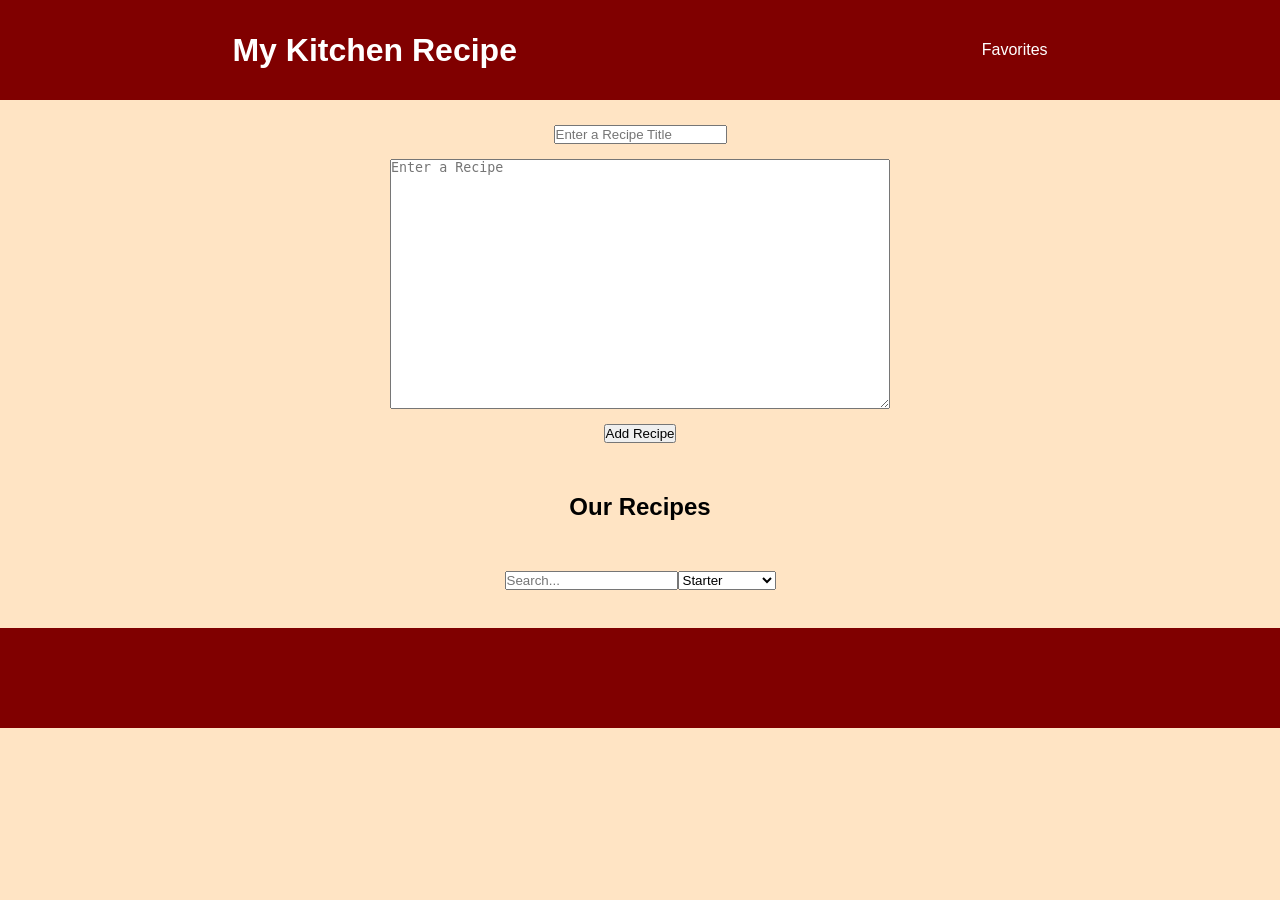
<file: index.html>
<!DOCTYPE html>
<html lang="en">
<head>
    <meta charset="UTF-8">
    <meta name="viewport" content="width=device-width, initial-scale=1.0">
    <link rel="stylesheet" href="./style.css">
    <script src="./script.js" defer></script>
    <title>Document</title>
</head>
<body>
    <header id="header">
        <h1 id="main-title">My Kitchen Recipe</h1>
        <nav id="navbar">
            <a href="favorites.html" id="favorites">Favorites</a>
        </nav>
    </header>
    <section id="section-content">
        <form id="form-recipe">
            <input type="text" id="input-title" placeholder="Enter a Recipe Title">
            <textarea id="textarea-recipe-details" placeholder="Enter a Recipe"></textarea>
            <button type="submit" id="btn-add-recipe">Add Recipe</button>
        </form>
        <h2 id="secondary-title">Our Recipes</h2>
        <div id="div-search">
            <input type="text" id="search-dish" placeholder="Search...">
            <select id="category-dish">
                <option value="starter">Starter</option>
                <option value="main-course">Main Course</option>
                <option value="dessert">Dessert</option>
            </select>
        </div>
        <div id="div-new-recipe">

        </div>
    </section>
    <footer id="footer">
        
    </footer>
</body>
</html>
</file>
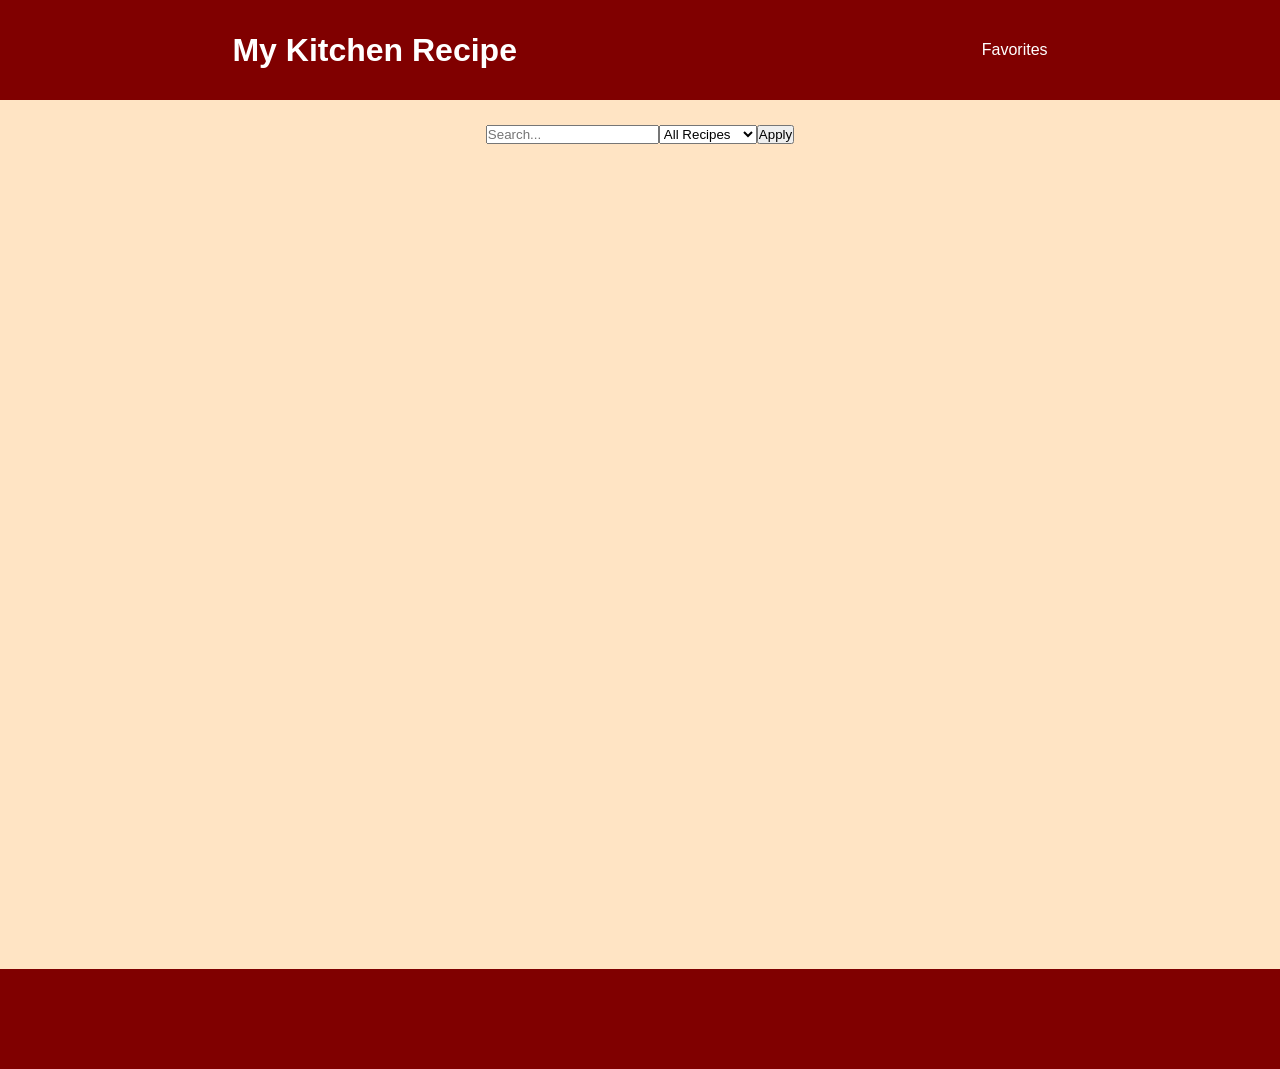
<file: favorites.html>
<!DOCTYPE html>
<html lang="en">
<head>
    <meta charset="UTF-8">
    <meta name="viewport" content="width=device-width, initial-scale=1.0">
    <link rel="stylesheet" href="./favorites_style.css">
    <script src="./favorites_script.js" defer></script>
    <title>Favorites Recipes</title>
</head>
<body>
    <header id="header">
        <h1 id="main-title">
            <a href="index.html" id="home">My Kitchen Recipe</a>
        </h1>
        <nav id="navbar">
            <a href="favorites.html" id="favorites">Favorites</a>
        </nav>
    </header>
    <section id="section-content">
        <div id="div-search">
            <input type="text" id="search-dish" placeholder="Search...">
            <select id="category-dish">
                <option value="all">All Recipes</option>
                <option value="Starter">Starter</option>
                <option value="Main Course">Main Course</option>
                <option value="Dessert">Dessert</option>
            </select>
            <button type="button" id="apply">Apply</button>
        </div>
        <div id="div-recipe-favorite">

        </div>
    </section>
    <div id="flex-wrapper">
        <footer id="footer">
            
        </footer>
    </div>
</body>
</html>
</file>
<file: style.css>
*, ::before, ::after {
    box-sizing: border-box;
    padding: 0;
    margin: 0;
}

body {
    background-color: bisque;
    min-height: 100%;
    font-family: 'Trebuchet MS', 'Lucida Sans Unicode', 'Lucida Grande', 'Lucida Sans', Arial, sans-serif;
}

#header {
    background-color: maroon;
    display: flex;
    flex-direction: row;
    height: 100px;
    justify-content: space-around;
    align-items: center;
}

#main-title {
    color: white;
}

#favorites {
    text-decoration: none;
    color: white;
}

#secondary-title {
    text-align: center;
    margin: 50px 0;
}

#form-recipe {
    display: flex;
    flex-direction: column;
    justify-content: center;
    align-items: center;
    gap: 15px;
    margin: 25px 0;
}

#textarea-recipe-details {
    width: 500px;
    height: 250px;
}

#div-search {
    display: flex;
    justify-content: center;
    margin: 25px 0;
}

#search-dish {

}

#category-dish {

}

#footer {
    background-color: maroon;
    height: 100px;
    margin-top: 38px;
}
</file>
<file: favorites_style.css>
*, ::before, ::after {
    box-sizing: border-box;
    padding: 0;
    margin: 0;
}

body {
    background-color: bisque;
    min-height: 100%;
    font-family: 'Trebuchet MS', 'Lucida Sans Unicode', 'Lucida Grande', 'Lucida Sans', Arial, sans-serif;
}

#header {
    background-color: maroon;
    display: flex;
    flex-direction: row;
    height: 100px;
    justify-content: space-around;
    align-items: center;
}

#home {
    text-decoration: none;
    color: white;
}

#favorites {
    text-decoration: none;
    color: white;
}

#secondary-title {
    text-align: center;
    margin: 50px 0;
}

#form-recipe {
    display: flex;
    flex-direction: column;
    justify-content: center;
    align-items: center;
    gap: 15px;
    margin: 25px 0;
}

#textarea-recipe-details {
    width: 500px;
    height: 250px;
}

#div-search {
    display: flex;
    justify-content: center;
    margin: 25px 0;
}

.star-button {
    background: none;
    border: none;
    font-size: 32px;
    display: flex;
    justify-self: center;
}

.delete-button {
    background: none;
    border: none;
    font-size: 32px;
    display: flex;
    justify-self: center;
    margin-top: 25px;
}

#flex-wrapper {
    display: flex;
    min-height: 100vh;
    flex-direction: column;
    justify-content: flex-start;
}

#footer {
    background-color: maroon;
    height: 100px;
    margin-top: auto;
}
</file>
